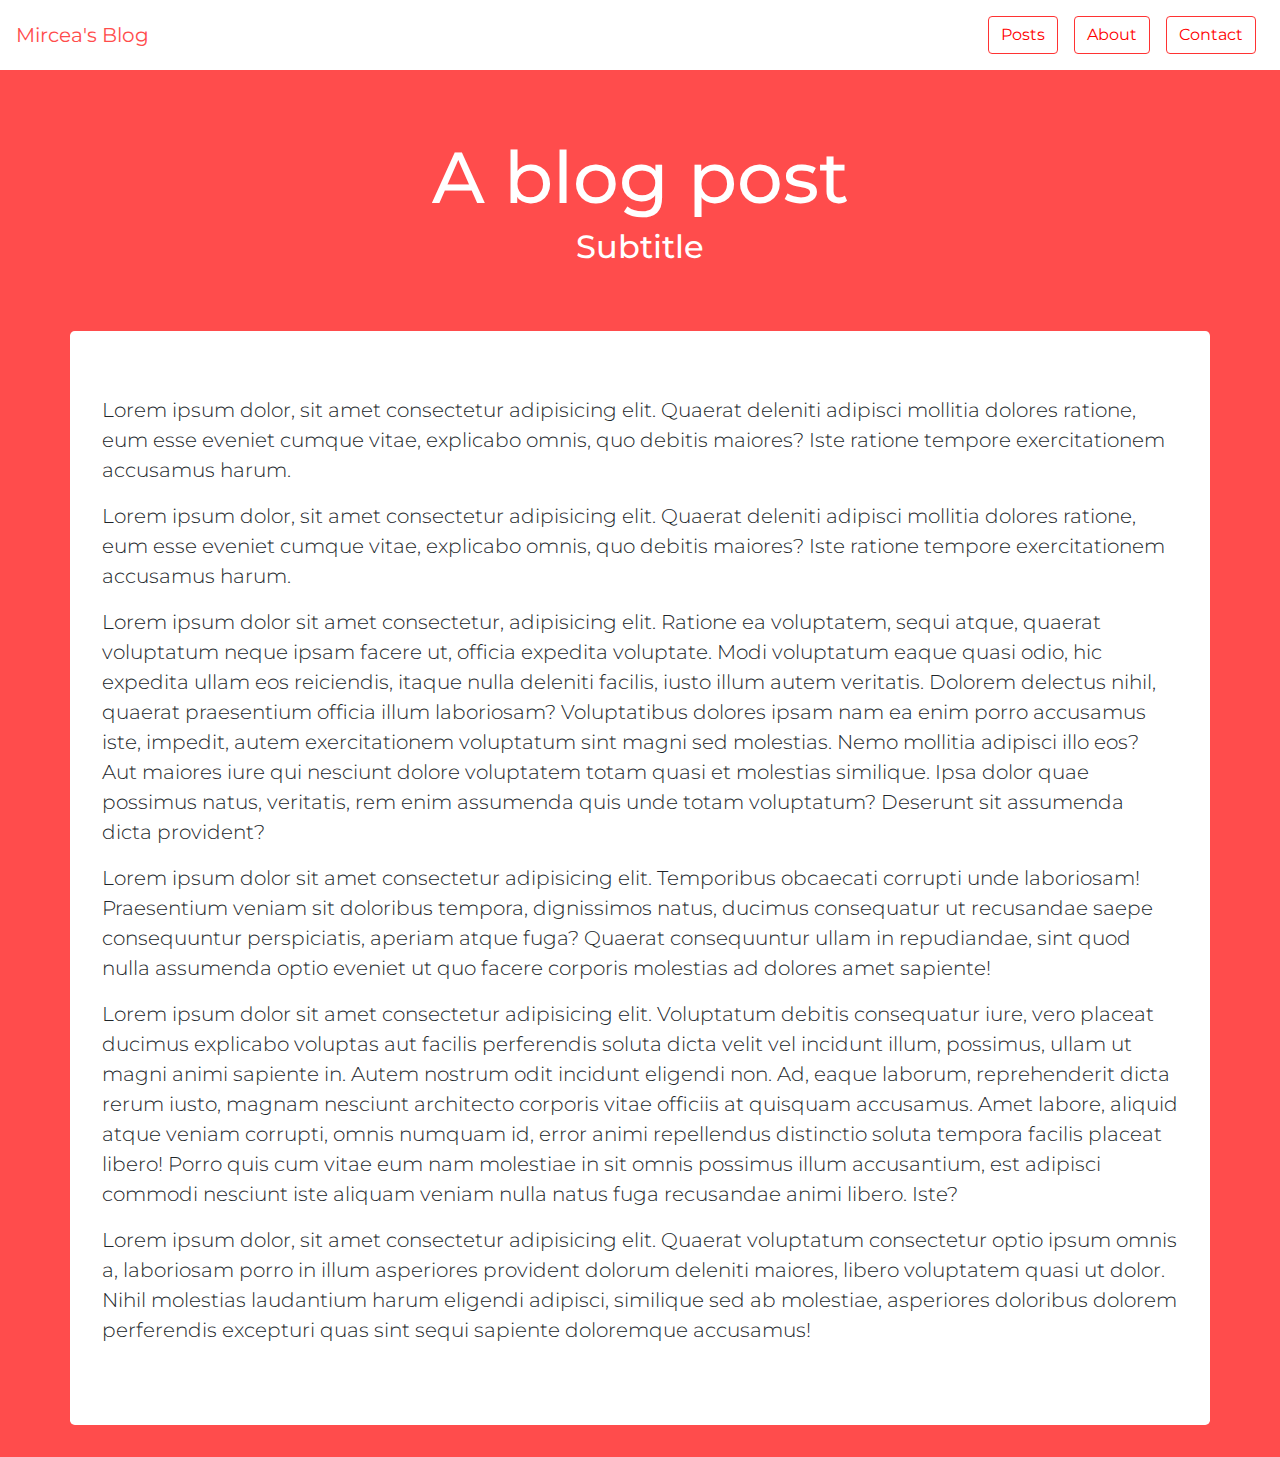
<file: post.html>
<!DOCTYPE html>
<html lang="en">
<head>
    <meta charset="UTF-8">
    <meta name="viewport" content="width=device-width, initial-scale=1.0">
    <meta http-equiv="X-UA-Compatible" content="ie=edge">
    <title>Blog</title>

    <link rel="stylesheet" href="https://stackpath.bootstrapcdn.com/bootstrap/4.1.3/css/bootstrap.min.css">
    <link rel="stylesheet" href="https://stackpath.bootstrapcdn.com/font-awesome/4.7.0/css/font-awesome.min.css">
    <link rel="stylesheet" href="css/style.css">

</head>
<body>
    
    <div class="progress-bar"></div>

    <nav class="navbar navbar-expand-lg navbar-light bg-light">
        <a class="navbar-brand" href="index.html">Mircea's Blog</a>
        <button class="navbar-toggler" type="button" data-toggle="collapse" data-target="#navbarSupportedContent" aria-controls="navbarSupportedContent" aria-expanded="false" aria-label="Toggle navigation">
          <span class="navbar-toggler-icon"></span>
        </button>
      
        <div class="collapse navbar-collapse" id="navbarSupportedContent">
          <ul class="navbar-nav ml-auto">
            <li class="nav-item">
                <a class="nav-link" href="index.html">
                    <div class="btn btn-primary">Posts</div>
                </a>
            </li>
            <li class="nav-item">
                <a class="nav-link" href="about.html">
                    <div class="btn btn-primary">About</div>
                </a>
            </li>
            <li class="nav-item">
                <a class="nav-link" href="contact.html">
                    <div class="btn btn-primary">Contact</div>
                </a>
            </li>
          </ul>
          
        </div>
      </nav>

      <div class="container" id="intro">
          <h1>A blog post</h1>
          <h2>Subtitle</h2>
      </div>

      <div class="container content">
        <div class="row">
            <div class="jumbotron">
                <p class="lead">Lorem ipsum dolor, sit amet consectetur adipisicing elit. Quaerat deleniti adipisci mollitia dolores ratione, eum esse eveniet cumque vitae, explicabo omnis, quo debitis maiores? Iste ratione tempore exercitationem accusamus harum.</p>
                <p class="lead">Lorem ipsum dolor, sit amet consectetur adipisicing elit. Quaerat deleniti adipisci mollitia dolores ratione, eum esse eveniet cumque vitae, explicabo omnis, quo debitis maiores? Iste ratione tempore exercitationem accusamus harum.</p>
                <p class="lead">Lorem ipsum dolor sit amet consectetur, adipisicing elit. Ratione ea voluptatem, sequi atque, quaerat voluptatum neque ipsam facere ut, officia expedita voluptate. Modi voluptatum eaque quasi odio, hic expedita ullam eos reiciendis, itaque nulla deleniti facilis, iusto illum autem veritatis. Dolorem delectus nihil, quaerat praesentium officia illum laboriosam? Voluptatibus dolores ipsam nam ea enim porro accusamus iste, impedit, autem exercitationem voluptatum sint magni sed molestias. Nemo mollitia adipisci illo eos? Aut maiores iure qui nesciunt dolore voluptatem totam quasi et molestias similique. Ipsa dolor quae possimus natus, veritatis, rem enim assumenda quis unde totam voluptatum? Deserunt sit assumenda dicta provident?</p>
                <p class="lead">Lorem ipsum dolor sit amet consectetur adipisicing elit. Temporibus obcaecati corrupti unde laboriosam! Praesentium veniam sit doloribus tempora, dignissimos natus, ducimus consequatur ut recusandae saepe consequuntur perspiciatis, aperiam atque fuga? Quaerat consequuntur ullam in repudiandae, sint quod nulla assumenda optio eveniet ut quo facere corporis molestias ad dolores amet sapiente!</p>
                <p class="lead">Lorem ipsum dolor sit amet consectetur adipisicing elit. Voluptatum debitis consequatur iure, vero placeat ducimus explicabo voluptas aut facilis perferendis soluta dicta velit vel incidunt illum, possimus, ullam ut magni animi sapiente in. Autem nostrum odit incidunt eligendi non. Ad, eaque laborum, reprehenderit dicta rerum iusto, magnam nesciunt architecto corporis vitae officiis at quisquam accusamus. Amet labore, aliquid atque veniam corrupti, omnis numquam id, error animi repellendus distinctio soluta tempora facilis placeat libero! Porro quis cum vitae eum nam molestiae in sit omnis possimus illum accusantium, est adipisci commodi nesciunt iste aliquam veniam nulla natus fuga recusandae animi libero. Iste?</p>
                <p class="lead">Lorem ipsum dolor, sit amet consectetur adipisicing elit. Quaerat voluptatum consectetur optio ipsum omnis a, laboriosam porro in illum asperiores provident dolorum deleniti maiores, libero voluptatem quasi ut dolor. Nihil molestias laudantium harum eligendi adipisci, similique sed ab molestiae, asperiores doloribus dolorem perferendis excepturi quas sint sequi sapiente doloremque accusamus!</p>                        
            </div>
        </div>  
      </div>
    
    <script src="https://cdnjs.cloudflare.com/ajax/libs/jquery/3.3.1/jquery.js"></script>
    <script src="https://stackpath.bootstrapcdn.com/bootstrap/4.1.3/js/bootstrap.min.js"></script>
    <script src="js/script.js"></script>
</body>
</html>
</file>
<file: css/style.css>
@import url('https://fonts.googleapis.com/css?family=Montserrat');

body {
    font-family: 'Montserrat';
    background-color: #ff4c4c;
}

.navbar {
    background-color: #ffffff !important;
}

.navbar-brand {
    color: #ff4c4c !important;
}

.jumbotron {
    background-color: #ffffff;
}

#intro {
    text-align: center;
    margin-top: 5%;
    margin-bottom: 5%;
    color: #ffffff;
}

#intro h1 {
    font-size: 72px;
}

.btn-primary {
    background-color: #ffffff;
    color: #ff0000;
    border-color: #ff3333;
}

.btn-primary:hover {
    background-color: #ff3333;
    border-color: #ffff;
}

.btn-primary:active {
    background-color: #ffffff !important;
    border-color: #ff3333 !important;
    color: #ff3333 !important;
}


.progress-bar {
    position: fixed;
    top: 0;
    height: 5px;
    background:#ff5722;
    transition: width .25s;
    z-index:9999;
}
</file>
